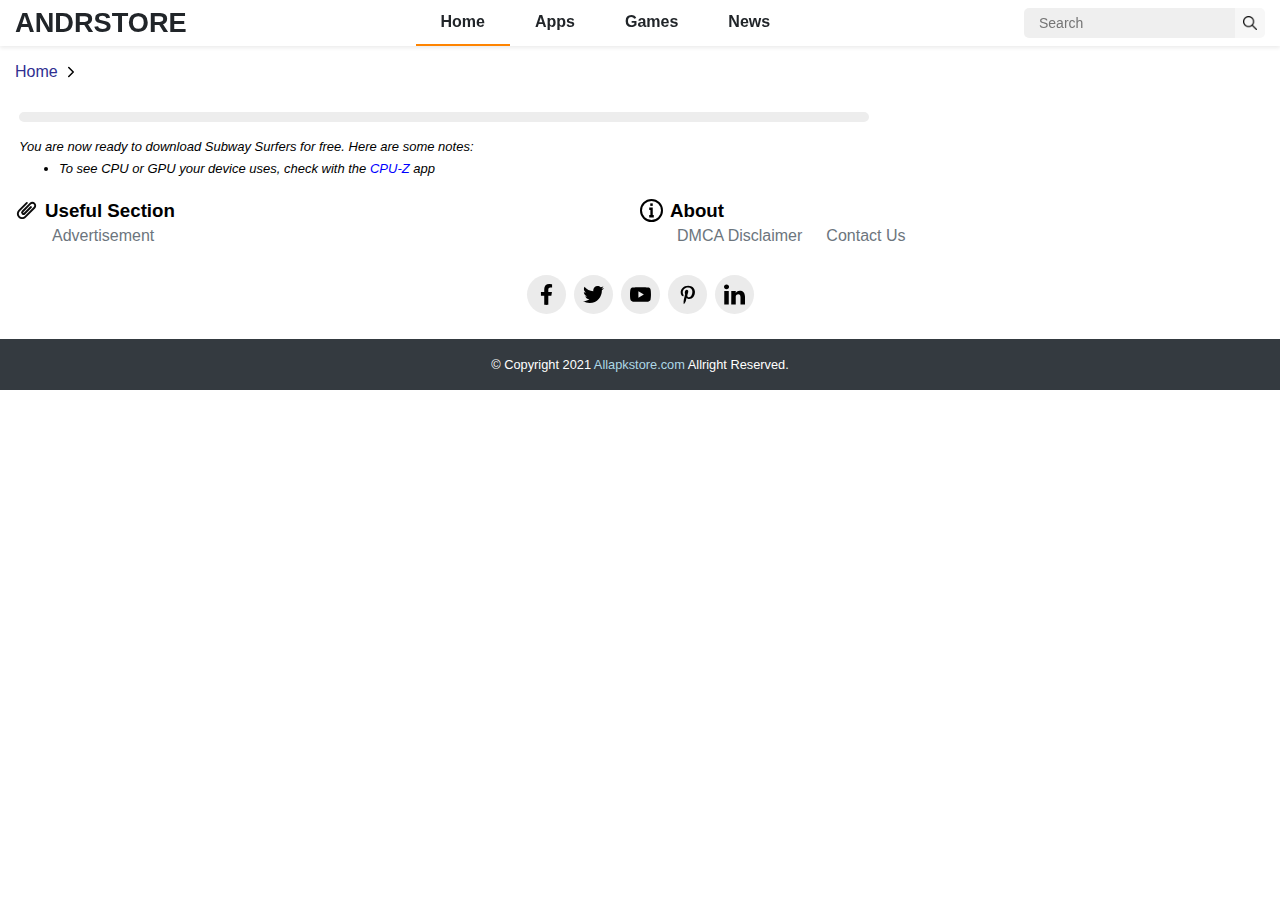
<file: download.html>
<!DOCTYPE html>
<html lang="en">

<head>
    <meta charset="UTF-8">
    <meta http-equiv="X-UA-Compatible" content="IE=edge">
    <meta name="viewport" content="width=device-width, initial-scale=1.0">
    <title>Android App Store - Download</title>
    <link rel="stylesheet" href="css/style.css">
    <style>
        .app-post {
            width: 100%;
            max-width: 850px;
            margin-left: auto;
            margin-right: auto;
        }
        .download-timer{
            margin-bottom: 5px;
        }
        .single-download{
            margin: 23px 0;
        }
    </style>
</head>

<body>
    <!-- Header -->
    <header></header>

    <div id="container" class="container">
        <!-- Home Section -->
        <section id="home">
            <div class="breadcrumb">
                <ul>
                    <li><a href="index.html">Home</a><img src="./img/utility/chevron-forward-outline.svg" alt="">
                    </li>
                </ul>
            </div>
            <div class="app-post">
                <h3 class="single-app-title"></h3>
                <div class="download-timer"></div>
                <div class="app-screenshot"></div>
                <a class="single-download" target="blank" style="display: none;">
                    <img src="./img/utility/kisspng-font-awesome-computer-icons-download-computer-soft-hard-work-icon-5b5ebc20829245.0131166615329352005348.png"
                        width="15px" alt="">
                    <span>Download</span>
                </a>
                <div class="download-notes">
                    You are now ready to download Subway Surfers for free. Here are some notes:
                    <ul style="padding-inline-start: 40px;">
                        <li>To see CPU or GPU your device uses, check with the <a href="https://play.google.com/store/apps/details?id=com.cpuid.cpu_z&hl=en_IN&gl=US" style="text-decoration: none; color: blue;">CPU-Z</a> app
                        </li>
                    </ul>
                </div>
            </div>
        </section>
    </div>

    <!-- About Section -->
    <footer id="footer"></footer>
    <script src="js/download.js"></script>
</body>

</html>
</file>
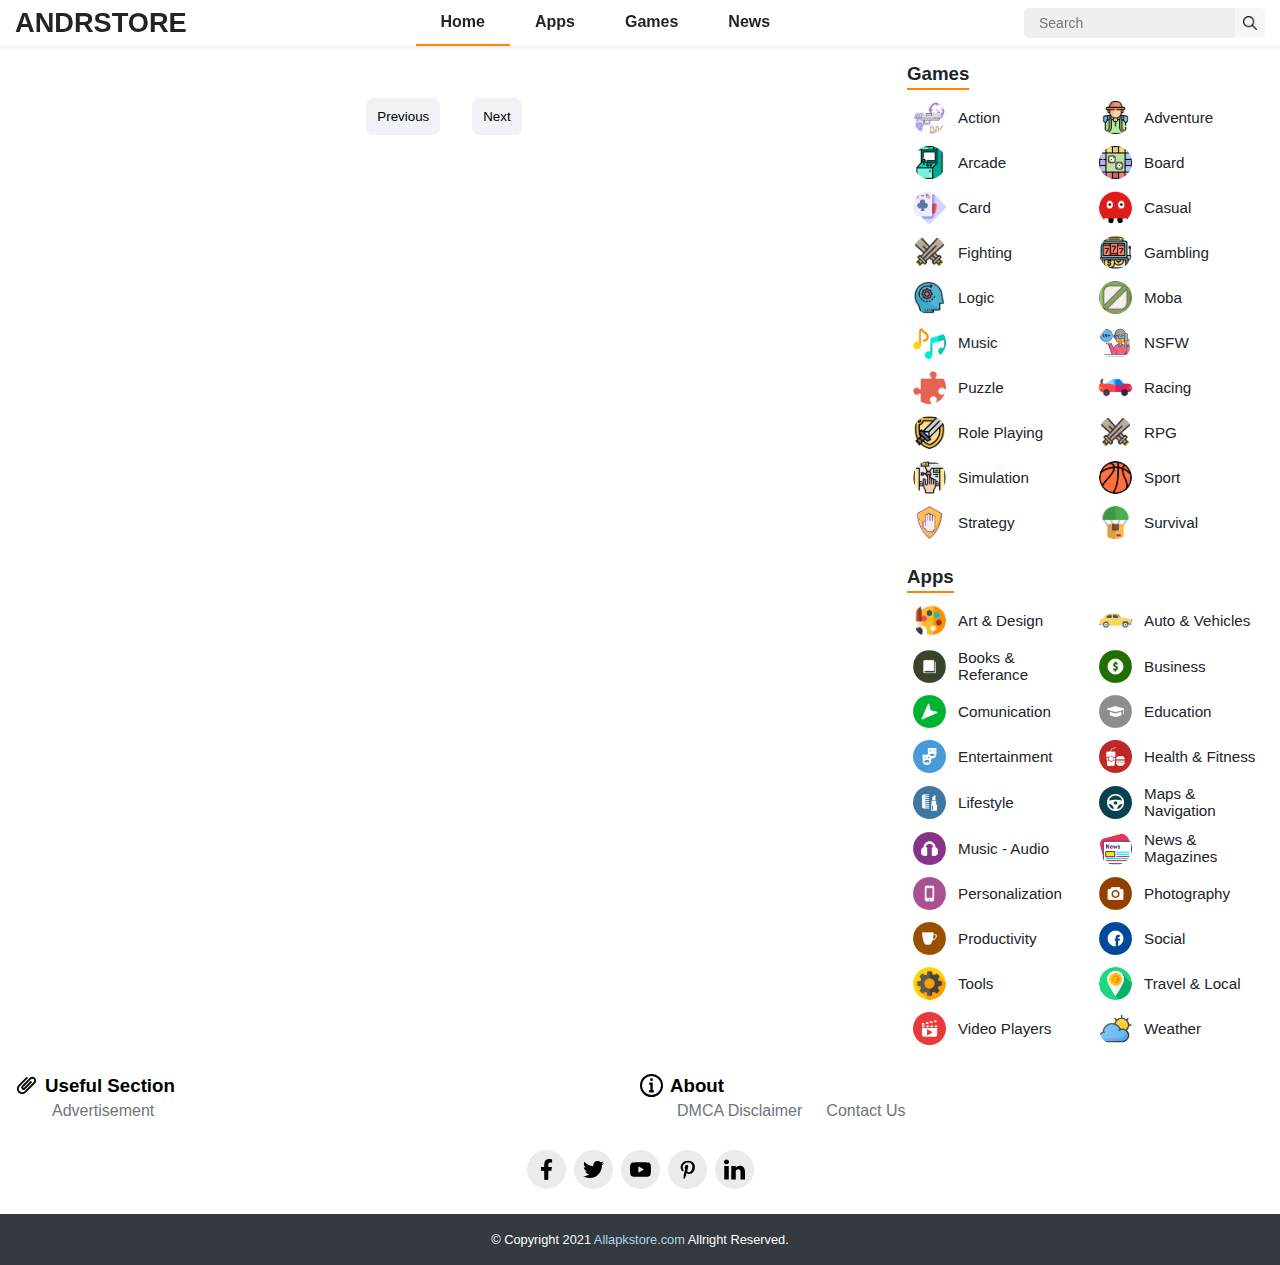
<file: getmore.html>
<!DOCTYPE html>
<html lang="en">

<head>
    <meta charset="UTF-8">
    <meta http-equiv="X-UA-Compatible" content="IE=edge">
    <meta name="viewport" content="width=device-width, initial-scale=1.0">
    <title>Android App Store</title>
    <link rel="stylesheet" href="css/style.css">
</head>

<body>
    <!-- Header -->
    <header></header>

    <div id="container" class="container">
        <!-- Home Section -->
        <section id="home">
            <!-- Editor's Choice Section -->
            <section class="editors-choice top-app-section">
                <h3 class="app-category"></h3>
                <div class="app-row"></div>
            </section>
            <div id="page-navigation" style="display: flex;">
                <button class="pageBtn" id="previous">Previous</button>
                <p id="number"></p>
                <button class="pageBtn" id="next">Next</button>
            </div>
        </section>

        <!-- Side Bar -->
        <aside id="side-bar"></aside>

    </div>

    <!-- About Section -->
    <footer id="footer"></footer>
    <script src="./js/getmore.js"></script>
</body>

</html>
</file>
<file: css/style.css>
/* CSS Reset */
* {
    margin: 0px;
    padding: 0px;
}

body {
    background-color: var(--background-color);
    font-family: -apple-system, BlinkMacSystemFont, "Segoe UI", Roboto, "Helvetica Neue", Arial, "Noto Sans", sans-serif, "Apple Color Emoji", "Segoe UI Emoji", "Segoe UI Symbol", "Noto Color Emoji";
}

:root {
    --primary-color: #0072ff;
    --secondary-color: rgb(33, 37, 41);
    --third-color: rgb(108, 117, 125);
    --background-color: white;
    --navbar-color: white;
    --border-color: rgb(254, 132, 1);
    --button-color: rgb(33, 37, 41);
    --news-color: white;

    --app-title-color: #2f2f91;
    --bold-font: 600;
}

/* Container */
#container {
    display: flex;
    flex-wrap: wrap;
}

.container {
    display: block;
    max-width: 1280px;
    padding: 0px 15px;
    margin: auto;
}

@media (min-width: 1200px) and (max-width: 1279px) {
    .news-post {
        width: 238px !important;
    }
}

@media screen and (max-width: 991px) {
    #side-bar {
        margin-top: 0px !important;
    }

    #home {
        margin-right: 0px !important;
    }
}

/* Header */
/* Navigation Bar */
#navbar {
    background-color: var(--navbar-color);
    box-shadow: rgb(0 0 0 / 8%) 0px 0.125rem 0.25rem;
    position: fixed;
    top: 0px;
    left: 0px;
    right: 0px;
    z-index: 100;
}

.navbar-items {
    display: flex;
    align-items: center;
    justify-content: space-between;
}

#site-title {
    display: flex;
    align-items: center;
}

#site-title img {
    width: 35px;
    margin-right: 5px;
    position: relative;
    top: 1px;
    display: none;
}

#title {
    color: var(--secondary-color);
    text-transform: uppercase;
    font-size: 1.7rem;
    font-weight: var(--bold-font);
    transition-duration: 350ms;
    text-decoration: none;
}

#title:hover {
    color: var(--app-title-color);
}

.menu ul {
    display: flex;
    margin: 0px;
    padding: 0px;
}

.menu li {
    list-style: none;
    padding: 5px;
    transition: 230ms;
}

.menu li.active {
    border-bottom: 2px solid var(--border-color);
}

.menu li.active:hover {
    background-color: unset;
}

.menu li:hover {
    background-color: rgb(238, 238, 238);
}

.menu-items a {
    display: block;
    text-decoration: none;
    font-size: 1rem;
    padding: 0.5rem 1.25rem;
    font-weight: var(--bold-font);
    color: var(--secondary-color);
}

#search {
    display: flex;
    align-items: center;
}

#search input {
    border: none;
    font-size: 0.875rem;
    padding: 6px 15px;
    width: 100%;
    height: 18px;
    outline: none;
    color: var(--third-color);
    border-radius: 5px 0px 0px 5px;
    background-color: rgb(239 239 239);
}

#search img {
    background-color: rgb(247 247 247);
    width: 14px;
    padding: 8px;
    border-radius: 0px 5px 5px 0px;
    cursor: pointer;
}

/* Mobile Nevigation */
.mobile-header {
    width: 250px;
    min-height: 100vh;
    background-color: white;
    color: white;
    transition: all 0.3s ease 0s;
    position: fixed;
    left: -250px;
    right: 0;
    top: 0;
    z-index: 1000;
}

.mobile-header.active {
    left: 0;
}

.toggle-box {}

.toggle-box img {
    width: 32px;
    padding: 4px;
    margin-left: auto;
    display: block;
    cursor: pointer;
}

.mobile-menu ul {
    text-decoration: none;
    list-style: none;
}

.mobile-menu li {
    border-bottom: 1px solid #d9d9d9;
    padding: 11px;
}

.mobile-menu li a {
    display: inline;
    padding: 0;
}

.mobile-menu li.active a {
    padding-bottom: 2px;
    border-bottom: 2px solid var(--app-title-color);
}

/* Navigation Overlay */
.navegation-overlay {
    transition: all .1s linear;
    opacity: 0;
}

.navegation-overlay.active {
    min-width: 100vh;
    min-height: 100vh;
    position: fixed;
    background: #00000063;
    z-index: 100;
    left: 0;
    right: 0;
    top: 0;
    opacity: 1;
}

.category-name span

/* Home Section */
#home {
}
#home {
    margin-top: 63px;
    width: 70%;
    flex: 0 0 auto;
    padding-right: 17px;
    box-sizing: border-box;
}

/* News Section */
.news-box {
    display: flex;
    flex-wrap: wrap;
    justify-content: space-between;
    margin: 11px 0;
}

.news-post {
    display: flex;
    position: relative;
    align-items: flex-end;
    justify-content: center;
    cursor: pointer;
    width: calc(33.3333333% - 23px);
    box-sizing: border-box;
    padding-bottom: 17%;
}
.news-post::before{
    position: absolute;
    content: "";
    top: 0;
    bottom: 0;
    left: 0;
    right: 0;
    z-index: -1;
}

#news-post1::before{
    background: linear-gradient(0deg, rgb(0 0 0 / 40%), rgb(1 1 1 / 40%)), url(../img/news/news1.webp) center center / cover;
}

#news-post2::before {

    background: linear-gradient(0deg, rgb(0 0 0 / 40%), rgb(1 1 1 / 40%)), url(../img/news/news2.jpg) center center / cover;
}

#news-post3::before {
    background: linear-gradient(0deg, rgb(0 0 0 / 40%), rgb(1 1 1 / 40%)), url(../img/news/news3.jpg) center center / cover;
}

.news-title {
    padding: 23px;
    position: absolute;
    left: 0%;
    right: 0;
    bottom: 0;
}

.news-title span {
    color: white;
    text-align: center;
    font-weight: var(--bold-font);
    font-size: 0.9rem;
}

/* App Section */
.app-row {
    display: flex;
    flex-wrap: wrap;
    justify-content: space-between;
    position: relative;
}

.app-row a {
    text-decoration: none;
    cursor: pointer;
}

.app-collum {
    display: flex;
    margin: 5px -5px;
    padding: 5px;
    width: 48%;
    border-radius: 0.75rem;
    transition-duration: 120ms;
}

.app-collum:hover {
    background-color: rgb(236, 236, 236);
}

.app-icon {
    width: 65px;
    min-width: 65px;
}

.app-icon img {
    border-radius: 0.6rem;
    width: 100%;
    display: block;
}

.app-title h1 {
    color: var(--app-title-color);
    margin: 0px;
    font-weight: var(--bold-font);
}

.app-information {
    display: flex;
    align-items: flex-start;
}

.app-information img {
    width: 25px;
    margin-right: 6px;
}

.apps-about {
    display: flex;
    flex-direction: column;
    justify-content: space-around;
    color: var(--third-color);
    margin-left: 2%;
}

/* App Post */
.breadcrumb ul {
    display: flex;
    align-items: center;
    flex-wrap: wrap;
}

.breadcrumb ul li {
    display: flex;
    align-items: center;
    list-style: none;
}

.breadcrumb ul li img {
    display: block;
    width: 16px;
    margin-left: 5px;
}

.breadcrumb ul li a {
    color: var(--app-title-color);
    text-decoration: none;
    transition: .5s;
}

.breadcrumb ul li a:hover {
    color: grey;
}

.single-app-title {
    font-weight: 600;
    text-align: center;
    padding: 13px;
}

.single-app-info {
    display: flex;
    align-items: center;
    margin: 13px 0;
}

.single-app-icon {
    max-width: 32%;
    width: 100%;
    margin-right: 18px;
}

.single-app-icon img {
    width: 200px;
    display: block;
    margin: auto;
    border-radius: 23px;
}

.single-app-information {
    width: 100%;
}

.single-app-information table {
    width: 100%;
    border-collapse: collapse;
}

.single-app-information table tr,
.single-app-information table th {
    padding: 11px;
}

.single-app-information table th {
    text-align: left;
    font-weight: 600;
}

.single-app-information table tr:nth-child(odd) {
    background-color: rgb(242 242 242);
}

.single-download {
    background-color: var(--primary-color);
    color: white;
    display: flex;
    align-items: center;
    justify-content: center;
    font-weight: 600;
    padding: 10px;
    border-radius: 7px;
    text-decoration: none;
}

.single-download img {
    filter: invert(1);
    margin-right: 8px;
}

.single-app-disc {
    margin-top: 23px;
    overflow: auto;
}

.desc-title {
    font-weight: 600;
    padding-top: 13px;
}

.app-screenshot {
    display: flex;
    overflow: hidden;
    width: 100%;
    box-sizing: border-box;
    border: 5px solid #ededed;
    border-radius: 8px;
    overflow-x: auto;
}

/* Scrollbar Style */
/* width */
.app-screenshot::-webkit-scrollbar {
    width: 9px;
    height: 9px;
}

/* Track */
.app-screenshot::-webkit-scrollbar-track {
    background: #cfcfcf;
    border-radius: 6px;
}

/* Handle */
.app-screenshot::-webkit-scrollbar-thumb {
    background: #888;
    border-radius: 6px;
}

/* Handle on hover */
.app-screenshot::-webkit-scrollbar-thumb:hover {
    background: #555;
}

.app-screenshot img {
    display: block;
    height: 188px;
    max-width: 100%;
    margin-right: 2px;
    border-bottom: 2px solid #f1f1f1;
}

.app-screenshot img:last-child {
    margin-right: 0;
}

.download-notes {
    margin-top: 17px;
    font-size: small;
    font-style: italic;
}

.download-notes ul {
    margin-top: 7px;
}

#page-navigation {
    display: flex;
    align-items: center;
    justify-content: center;
    margin-top: 17px;
}

p#number {
    padding: 0 16px;
}

/* Side Bar */
#side-bar {
    grid-area: side-bar;
    margin-top: 63px;
    width: 30%;
    flex: 0 0 auto;
    overflow: hidden;
    padding-left: 17px;
    box-sizing: border-box;
}

.sidebar-container:last-child {
    margin-top: 21px;
}

.sidebar-responsive {
    display: flex;
    flex-wrap: wrap;
    justify-content: space-between;
}

.sidebar-responsive a {
    text-decoration: none;
    color: var(--secondary-color);
    width: calc(50% - 7px);
    flex: 0 0 auto;
    box-sizing: border-box;
}

.games-sidebar {
    display: flex;
    align-items: center;
    width: 125px;
    flex-grow: 5;
    flex-shrink: 5;
    padding: 6px;
    border-radius: .45rem;
    transition-duration: 120ms;
}

.games-sidebar:hover {
    background-color: rgb(236, 236, 236);
}

.aside-icon {
    width: 33px;
    min-width: 33px;
}

.aside-icon img {
    width: 100%;
    border-radius: 50%;
    display: block;
}

.category-name span {
    padding-left: 12px;
    font-size: .95rem;
    display: block;
}

/* Footer */
#footer {
    grid-area: footer;
    margin-top: 23px;
}

#footer-menu-container {
    display: flex;
    flex-wrap: wrap;
    justify-content: space-evenly;
}

.footer-menu {
    width: 50%;
}

.footer-menu a {
    text-decoration: none;
    margin: 5px 12px;
    color: var(--third-color);
}

.footer-menu a:hover {
    color: var(--app-title-color);
    transition: 1000ms;
    transition-duration: 200ms;
}

.footer-menu-responsive {
    display: flex;
    flex-wrap: wrap;
    margin-left: 4%;
}

.footer-heading {
    display: flex;
    align-items: center;
}

.footer-heading h3 {
    font-weight: 600;
}

.footer-heading img {
    width: 23px;
    margin-right: 7px;
}

#social {
    display: flex;
    justify-content: center;
    margin: 25px 0px;
}

#social img {
    width: 21px;
}

.social-image {
    display: flex;
    align-items: center;
    padding: 9px;
    background-color: rgb(235, 235, 235);
    border-radius: 45rem;
    margin: 0px 4px;
    transition-duration: 200ms;
}

.social-image:hover {
    background-color: rgb(218, 218, 218);
}

#copyright {
    padding: 18px;
    text-align: center;
    color: white;
    background-color: #343a40;
    font-size: 0.8rem;
}

#copyright a {
    text-decoration: none;
    color: lightblue;
    transition: 1000ms;
    transition-duration: 200ms;
}

#copyright a:hover {
    color: rgb(71, 71, 255);
}

/* Utility Classes */


/* Home */
h3.app-category {
    border-bottom: 2px solid var(--border-color);
    display: inline-block;
    padding-bottom: 3px;
    color: var(--secondary-color);
    cursor: pointer;
    transition: 1000ms;
    transition-duration: 200ms;
    font-weight: 600;
    margin-bottom: 5px;
}

h3.app-category:hover {
    color: var(--app-title-color);
}

button.btn {
    width: 100%;
    font-size: 1rem;
    box-sizing: border-box;
    border: none;
    margin: 12px 0px;
    margin-bottom: 23px;
    border-radius: 8px;
    padding: 10px;
    cursor: pointer;
    transition-duration: 200ms;
    background-color: rgb(240 242 245);
    font-family: "Segoe UI", sans-serif;
    font-weight: 600;
}

button.btn:hover {
    background-color: rgb(226 230 234);

}

.pageBtn {
    border: none;
    padding: 11px;
    background-color: rgb(240 242 245);
    border-radius: 7px;
}

.pageBtn :hover {
    background-color: rgb(226 230 234);
}

.loadingApps {
    min-width: 100%;
    min-height: 100%;
    display: flex;
    background: #d3d3d3ad;
    position: absolute;
    top: 0;
    left: 0;
    right: 0;
    z-index: 3;
    justify-content: center;
    align-items: center;
    border-radius: 13px;
    margin: -8px;
    font-size: 2rem;
    font-weight: 600;
    color: #6d6d6d;
}


/* Responsive CSS */
@media(max-width: 1200px) {
    .container {
        max-width: 960px;
    }

    /* Navbar */
    .menu li {
        margin: 0px 0px;
    }

    /* Home */
    /* News Section */
    .news-post {
        line-height: .9;
        padding-bottom: 19%;
        width: calc(33.3333333% - 17px);
    }

    /* Aside */
    .sidebar-container {
        width: 286px;
    }

    .games-sidebar {
        width: 80px;
    }

    /* Footer */
}

@media (max-width: 991px) {
    .container {
        max-width: 720px;
    }

    #container {
        flex-direction: column;
    }

    /* Navbar */
    .navbar-items {
        padding: 0.25rem 0px;
    }

    .menu {
        display: none;
    }

    #site-title img {
        display: block;
    }

    /* Home */
    /* News */
    .news-post {
        width: calc(50% - 17px);
        margin-bottom: 26px;
        padding-bottom: 27%;
    }
    .news-post:last-child{
        margin-bottom: 0;
    }

    #home{
        width: 100%;
        padding-right: 0;
    }

    /* Aside */
    .sidebar-container {
        width: 100%;
    }

    .sidebar-container:first-child {
        margin-top: 21px;
    }

    #side-bar{
        width: 100%;
    }

    /* Footer */
}

@media (max-width: 767px) {
    .container {
        max-width: 540px;
    }

    #container {
        flex-direction: column;
    }

    /* Navbar */
    .navbar-items {
        padding: 0.25rem 0px;
    }

    #site-title img {
        display: block;
    }

    .menu {
        display: none;
    }

    /* Home */
    .app-row {
        flex-direction: column;
    }

    .app-collum {
        width: 100%;
    }

    /* Single App */
    .single-app-info {
        flex-wrap: wrap;
    }

    .single-app-icon {
        max-width: 300px;
        margin: 0px auto;
        margin-bottom: 23px;
        width: 100%;
    }

    /* Aside */
    .sidebar-container {
        width: 100%;
    }

    .games-sidebar {
        width: 170px;
    }

    /* Footer */
}

@media (max-width: 575px) {
    .container {
        max-width: 575px;
        padding: 0px;
        margin: 10px;
    }

    #container {
        flex-direction: column;
    }

    /* Navbar */
    #title {
        font-size: 1.5rem;
        margin-right: 20px;
    }

    .navbar-items {
        padding: 0.25rem 0px;
    }

    #site-title img {
        display: block;
    }

    .menu {
        display: none;
    }

    /* Home */
    .app-row {
        flex-direction: column;
    }

    .app-collum {
        width: 100%;
    }

    /* News */
    .news-post {
        width: 100%;
        margin-bottom: 26px;
        padding-bottom: 56.25%;
    }

    /* Aside */
    .sidebar-container {
        width: 100%;
    }

    .games-sidebar {
        width: 170px;
    }

    /* Footer */
    #footer-menu-container {
        flex-direction: column;
    }

    .footer-menu {
        width: 100%;
    }

    .footer-menu:last-child {
        margin-top: 10px;
    }
}

@media (max-width: 330px) {
    #search {
        display: none;
    }
    .sidebar-responsive a{
        width: 100%;
    }
}

@media screen and (max-width: 300px) {
    .app-collum {
        flex-direction: column;
    }

    .app-icon {
        margin: auto;
    }

    .app-icon img {
        display: block;
        margin: auto;
    }

    .apps-about {
        margin-left: 0%;
        margin-top: 4%;
    }

    .app-title h1 {
        text-align: center;
    }
}
</file>
